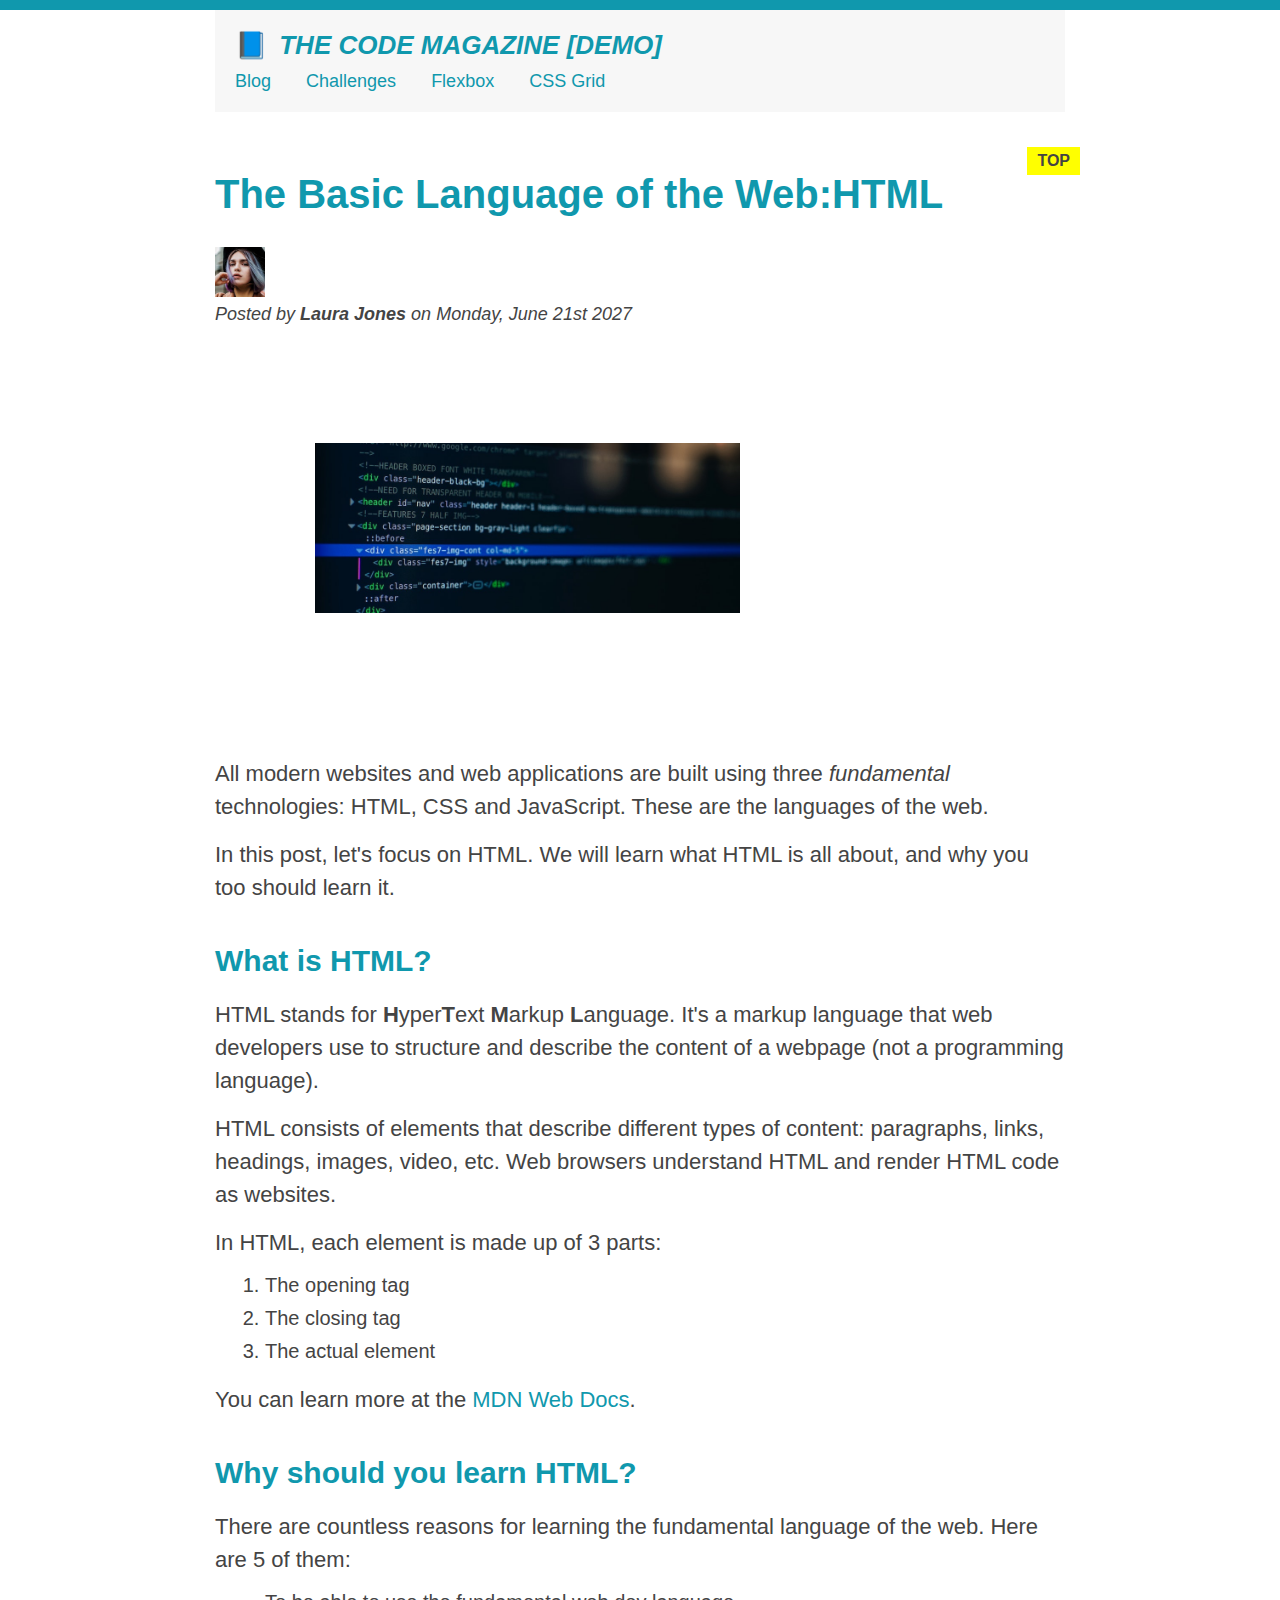
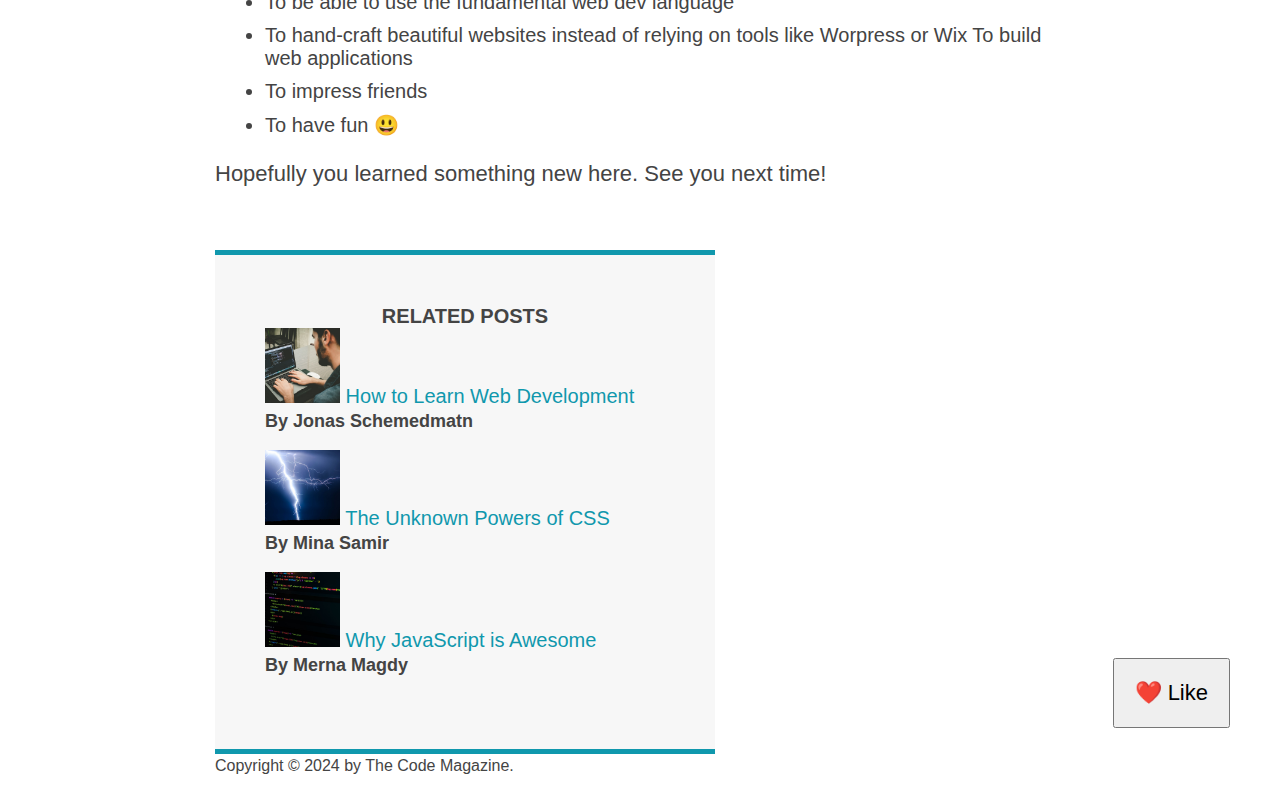
<file: CSS-Fundementals/index.html>
<!DOCTYPE html>
<html lang="en">
  <head>
    <title>The Basic Language of the web: HTML</title>
    <meta charset="utf-8" />
    <link href="style.css" rel="stylesheet" />
  </head>
  <body>
    <div class="container">
      <header class="main-header">
        <h1>📘 The Code Magazine [DEMO]</h1>

        <nav>
          <a href="./blog.html">Blog</a>
          <a href="#">Challenges</a>
          <a href="#">Flexbox</a>
          <a href="#">CSS Grid</a>
        </nav>
      </header>

      <article>
        <header class="post-header">
          <h2>The Basic Language of the Web:HTML</h2>

          <img
            src="./img/laura-jones.jpg"
            alt="laura jones"
            width="50"
            height="50"
          />

          <p id="author">
            Posted by <strong>Laura Jones</strong> on Monday, June 21st 2027
          </p>

          <img
            src="./img/post-img.jpg"
            alt="post image"
            width="500"
            height="200"
            class="post-img"
          />
        </header>

        <p>
          All modern websites and web applications are built using three
          <em>fundamental</em>
          technologies: HTML, CSS and JavaScript. These are the languages of the
          web.
        </p>

        <p>
          In this post, let's focus on HTML. We will learn what HTML is all
          about, and why you too should learn it.
        </p>

        <h3>What is HTML?</h3>
        <p>
          HTML stands for <strong>H</strong>yper<strong>T</strong>ext
          <strong>M</strong>arkup <strong>L</strong>anguage. It's a markup
          language that web developers use to structure and describe the content
          of a webpage (not a programming language).
        </p>

        <p>
          HTML consists of elements that describe different types of content:
          paragraphs, links, headings, images, video, etc. Web browsers
          understand HTML and render HTML code as websites.
        </p>

        <p>In HTML, each element is made up of 3 parts:</p>

        <ol>
          <li>The opening tag</li>
          <li>The closing tag</li>
          <li>The actual element</li>
        </ol>

        <p>
          You can learn more at the
          <a href="https://developer.mozilla.org/en-US/" target="_blank"
            >MDN Web Docs</a
          >.
        </p>

        <h3>Why should you learn HTML?</h3>

        <p>
          There are countless reasons for learning the fundamental language of
          the web. Here are 5 of them:
        </p>

        <ul>
          <li>To be able to use the fundamental web dev language</li>
          <li>
            To hand-craft beautiful websites instead of relying on tools like
            Worpress or Wix To build web applications
          </li>
          <li>To impress friends</li>
          <li>To have fun 😃</li>
        </ul>

        <p>Hopefully you learned something new here. See you next time!</p>
      </article>

      <aside>
        <h4>Related posts</h4>
        <ul class="related-articles">
          <li>
            <img src="img/related-1.jpg" width="75" />
            <a href="#">How to Learn Web Development</a>
            <p class="related-author">By Jonas Schemedmatn</p>
          </li>
          <li>
            <img src="img/related-2.jpg" width="75" />
            <a href="#">The Unknown Powers of CSS</a>
            <p class="related-author">By Mina Samir</p>
          </li>
          <li>
            <img src="img/related-3.jpg" width="75" />
            <a href="#">Why JavaScript is Awesome</a>
            <p class="related-author">By Merna Magdy</p>
          </li>
        </ul>
      </aside>

      <footer>
        <p id="copyright">Copyright &copy; 2024 by The Code Magazine.</p>
      </footer>
    </div>

    <button class="like-btn">❤️ Like</button>
  </body>
</html>
</file>
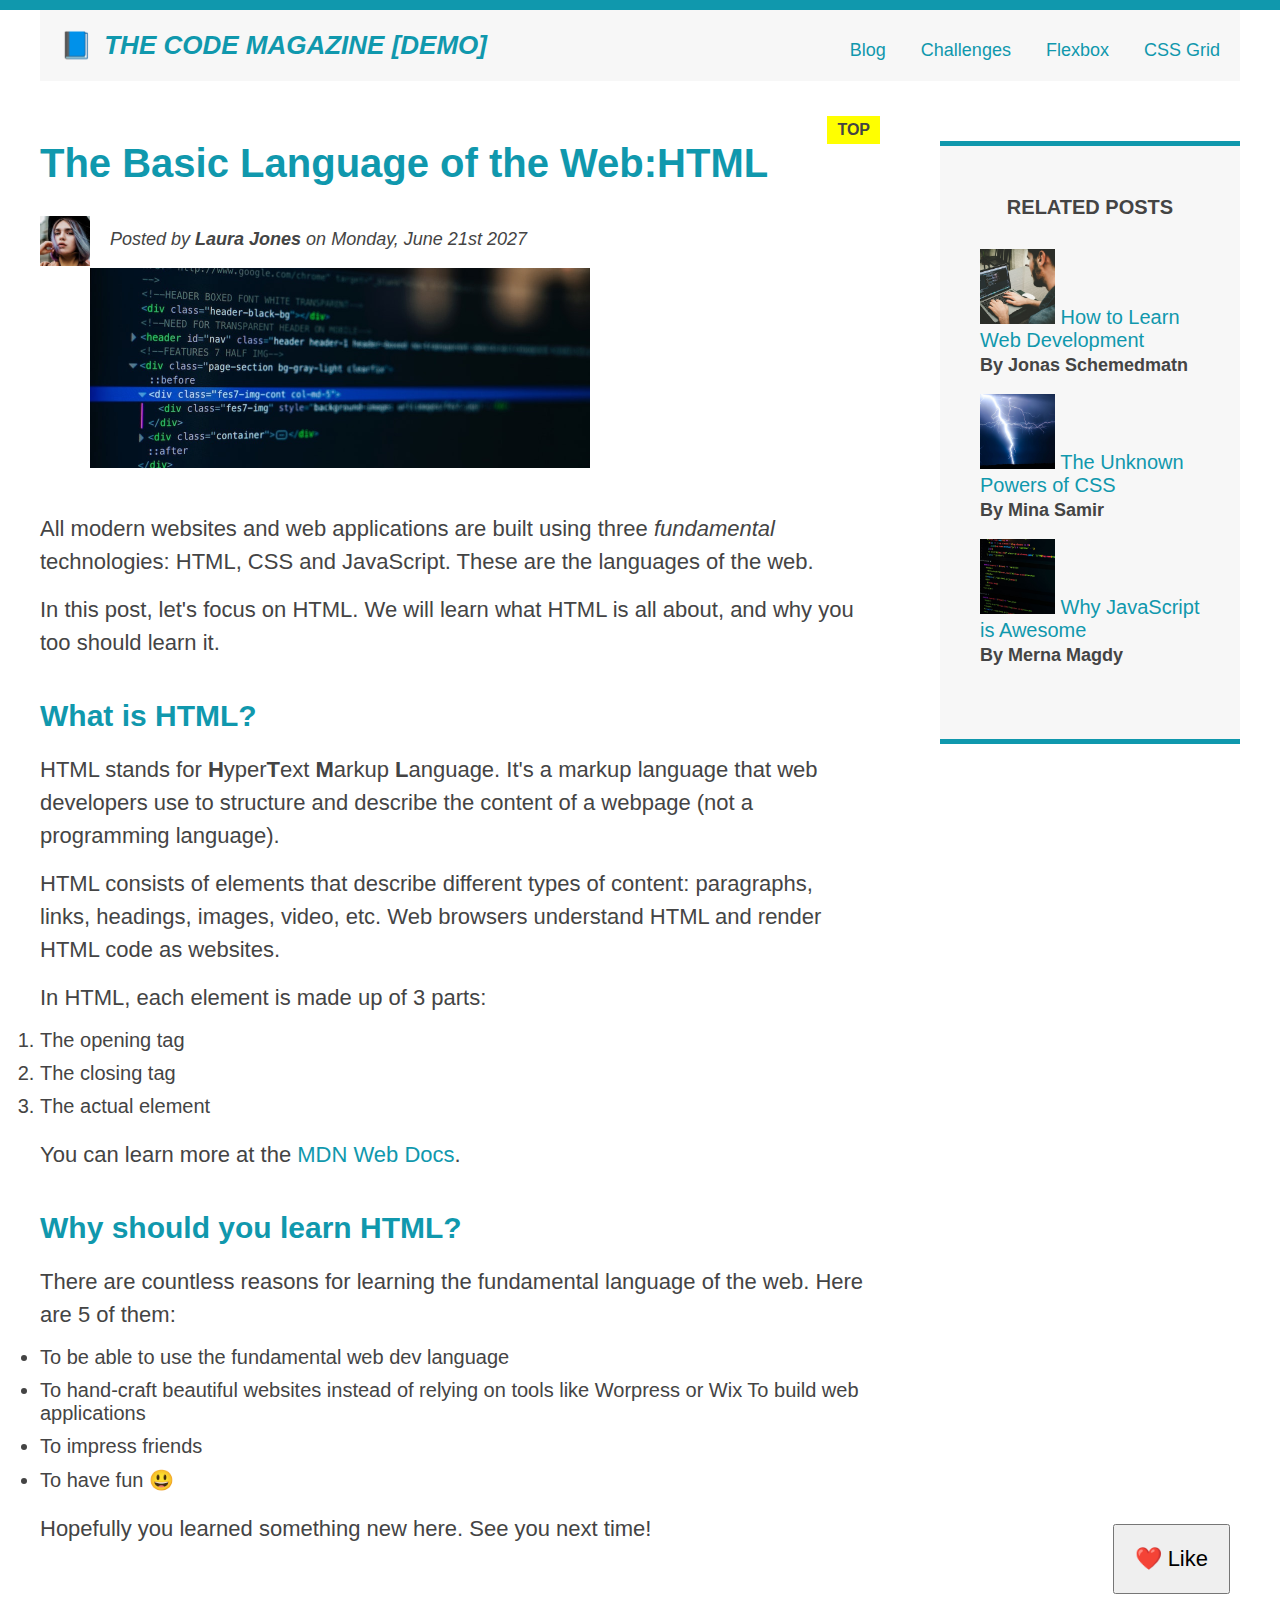
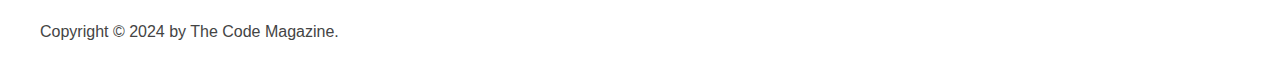
<file: CSS-Layouts/index.html>
<!DOCTYPE html>
<html lang="en">
  <head>
    <title>The Basic Language of the web: HTML</title>
    <meta charset="utf-8" />
    <link href="style.css" rel="stylesheet" />
  </head>
  <body>
    <div class="container">
      <header class="main-header clearfix">
        <h1>📘 The Code Magazine [DEMO]</h1>

        <nav>
          <a href="./blog.html">Blog</a>
          <a href="#">Challenges</a>
          <a href="flexbox.html">Flexbox</a>
          <a href="#">CSS Grid</a>
        </nav>
      </header>

      <article>
        <header class="post-header">
          <h2>The Basic Language of the Web:HTML</h2>

          <img
            src="./img/laura-jones.jpg"
            alt="laura jones"
            width="50"
            height="50"
            class="author-img"
          />

          <p id="author" class="author">
            Posted by <strong>Laura Jones</strong> on Monday, June 21st 2027
          </p>

          <img
            src="./img/post-img.jpg"
            alt="post image"
            width="500"
            height="200"
            class="post-img"
          />
        </header>

        <p>
          All modern websites and web applications are built using three
          <em>fundamental</em>
          technologies: HTML, CSS and JavaScript. These are the languages of the
          web.
        </p>

        <p>
          In this post, let's focus on HTML. We will learn what HTML is all
          about, and why you too should learn it.
        </p>

        <h3>What is HTML?</h3>
        <p>
          HTML stands for <strong>H</strong>yper<strong>T</strong>ext
          <strong>M</strong>arkup <strong>L</strong>anguage. It's a markup
          language that web developers use to structure and describe the content
          of a webpage (not a programming language).
        </p>

        <p>
          HTML consists of elements that describe different types of content:
          paragraphs, links, headings, images, video, etc. Web browsers
          understand HTML and render HTML code as websites.
        </p>

        <p>In HTML, each element is made up of 3 parts:</p>

        <ol>
          <li>The opening tag</li>
          <li>The closing tag</li>
          <li>The actual element</li>
        </ol>

        <p>
          You can learn more at the
          <a href="https://developer.mozilla.org/en-US/" target="_blank"
            >MDN Web Docs</a
          >.
        </p>

        <h3>Why should you learn HTML?</h3>

        <p>
          There are countless reasons for learning the fundamental language of
          the web. Here are 5 of them:
        </p>

        <ul>
          <li>To be able to use the fundamental web dev language</li>
          <li>
            To hand-craft beautiful websites instead of relying on tools like
            Worpress or Wix To build web applications
          </li>
          <li>To impress friends</li>
          <li>To have fun 😃</li>
        </ul>

        <p>Hopefully you learned something new here. See you next time!</p>
      </article>

      <aside>
        <h4>Related posts</h4>
        <ul class="related-articles">
          <li>
            <img src="img/related-1.jpg" width="75" />
            <a href="#">How to Learn Web Development</a>
            <p class="related-author">By Jonas Schemedmatn</p>
          </li>
          <li>
            <img src="img/related-2.jpg" width="75" />
            <a href="#">The Unknown Powers of CSS</a>
            <p class="related-author">By Mina Samir</p>
          </li>
          <li>
            <img src="img/related-3.jpg" width="75" />
            <a href="#">Why JavaScript is Awesome</a>
            <p class="related-author">By Merna Magdy</p>
          </li>
        </ul>
      </aside>

      <footer>
        <p id="copyright">Copyright &copy; 2024 by The Code Magazine.</p>
      </footer>
    </div>

    <button class="like-btn">❤️ Like</button>
  </body>
</html>
</file>
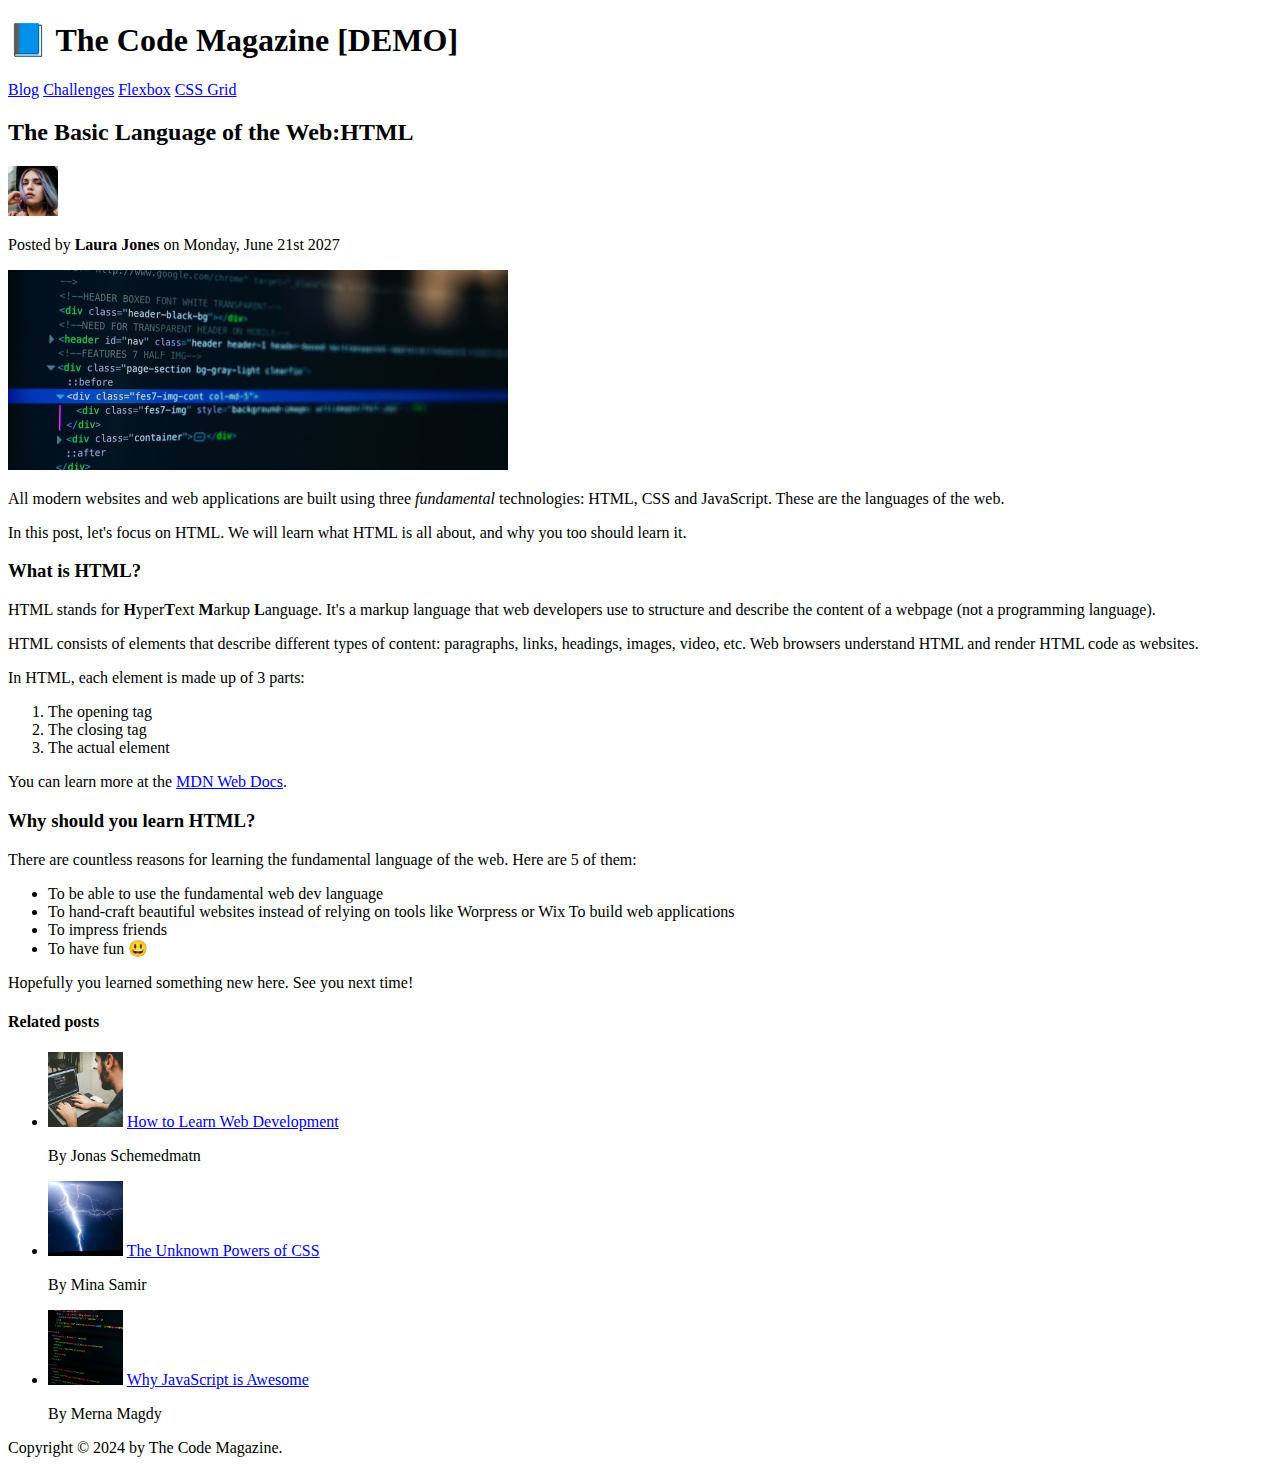
<file: HTML-Fundamentals/index.html>
<!DOCTYPE html>
<html lang="en">
  <head>
    <title>The Basic Language of the web: HTML</title>
  </head>
  <body>
    <header>
      <h1>📘 The Code Magazine [DEMO]</h1>

      <nav>
        <a href="./blog.html">Blog</a>
        <a href="#">Challenges</a>
        <a href="#">Flexbox</a>
        <a href="#">CSS Grid</a>
      </nav>
    </header>

    <article>
      <header>
        <h2>The Basic Language of the Web:HTML</h2>

        <img
          src="./img/laura-jones.jpg"
          alt="laura jones"
          width="50"
          height="50"
        />

        <p>Posted by <strong>Laura Jones</strong> on Monday, June 21st 2027</p>

        <img
          src="./img/post-img.jpg"
          alt="post image"
          width="500"
          height="200"
        />
      </header>

      <p>
        All modern websites and web applications are built using three
        <em>fundamental</em>
        technologies: HTML, CSS and JavaScript. These are the languages of the
        web.
      </p>

      <p>
        In this post, let's focus on HTML. We will learn what HTML is all about,
        and why you too should learn it.
      </p>

      <h3>What is HTML?</h3>
      <p>
        HTML stands for <strong>H</strong>yper<strong>T</strong>ext
        <strong>M</strong>arkup <strong>L</strong>anguage. It's a markup
        language that web developers use to structure and describe the content
        of a webpage (not a programming language).
      </p>

      <p>
        HTML consists of elements that describe different types of content:
        paragraphs, links, headings, images, video, etc. Web browsers understand
        HTML and render HTML code as websites.
      </p>

      <p>In HTML, each element is made up of 3 parts:</p>

      <ol>
        <li>The opening tag</li>
        <li>The closing tag</li>
        <li>The actual element</li>
      </ol>

      <p>
        You can learn more at the
        <a href="https://developer.mozilla.org/en-US/" target="_blank"
          >MDN Web Docs</a
        >.
      </p>

      <h3>Why should you learn HTML?</h3>

      <p>
        There are countless reasons for learning the fundamental language of the
        web. Here are 5 of them:
      </p>

      <ul>
        <li>To be able to use the fundamental web dev language</li>
        <li>
          To hand-craft beautiful websites instead of relying on tools like
          Worpress or Wix To build web applications
        </li>
        <li>To impress friends</li>
        <li>To have fun 😃</li>
      </ul>

      <p>Hopefully you learned something new here. See you next time!</p>
    </article>

    <aside>
      <h4>Related posts</h4>
      <ul>
        <li>
          <img src="img/related-1.jpg" width="75" />
          <a href="#">How to Learn Web Development</a>
          <p>By Jonas Schemedmatn</p>
        </li>
        <li>
          <img src="img/related-2.jpg" width="75" />
          <a href="#">The Unknown Powers of CSS</a>
          <p>By Mina Samir</p>
        </li>
        <li>
          <img src="img/related-3.jpg" width="75" />
          <a href="#">Why JavaScript is Awesome</a>
          <p>By Merna Magdy</p>
        </li>
      </ul>
    </aside>

    <footer>
      <p>Copyright &copy; 2024 by The Code Magazine.</p>
    </footer>
  </body>
</html>
</file>
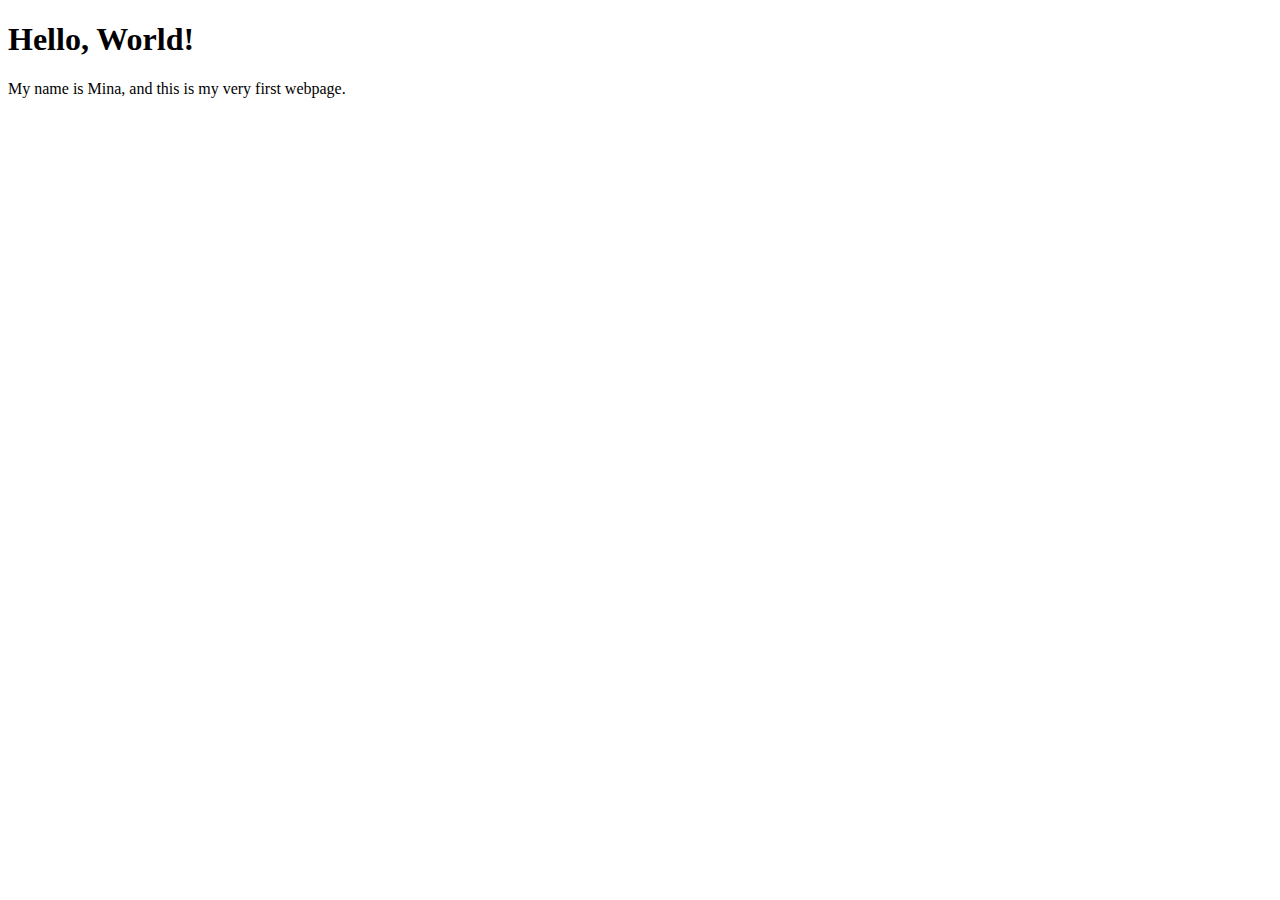
<file: Test/index.html>
<!DOCTYPE html>
<html lang="en">
  <head>
    <meta charset="UTF-8" />
    <meta name="viewport" content="width=device-width, initial-scale=1.0" />
    <title>My first webpage</title>
  </head>
  <body>
    <h1>Hello, World!</h1>
    <p>My name is Mina, and this is my very first webpage.</p>
  </body>
</html>
</file>
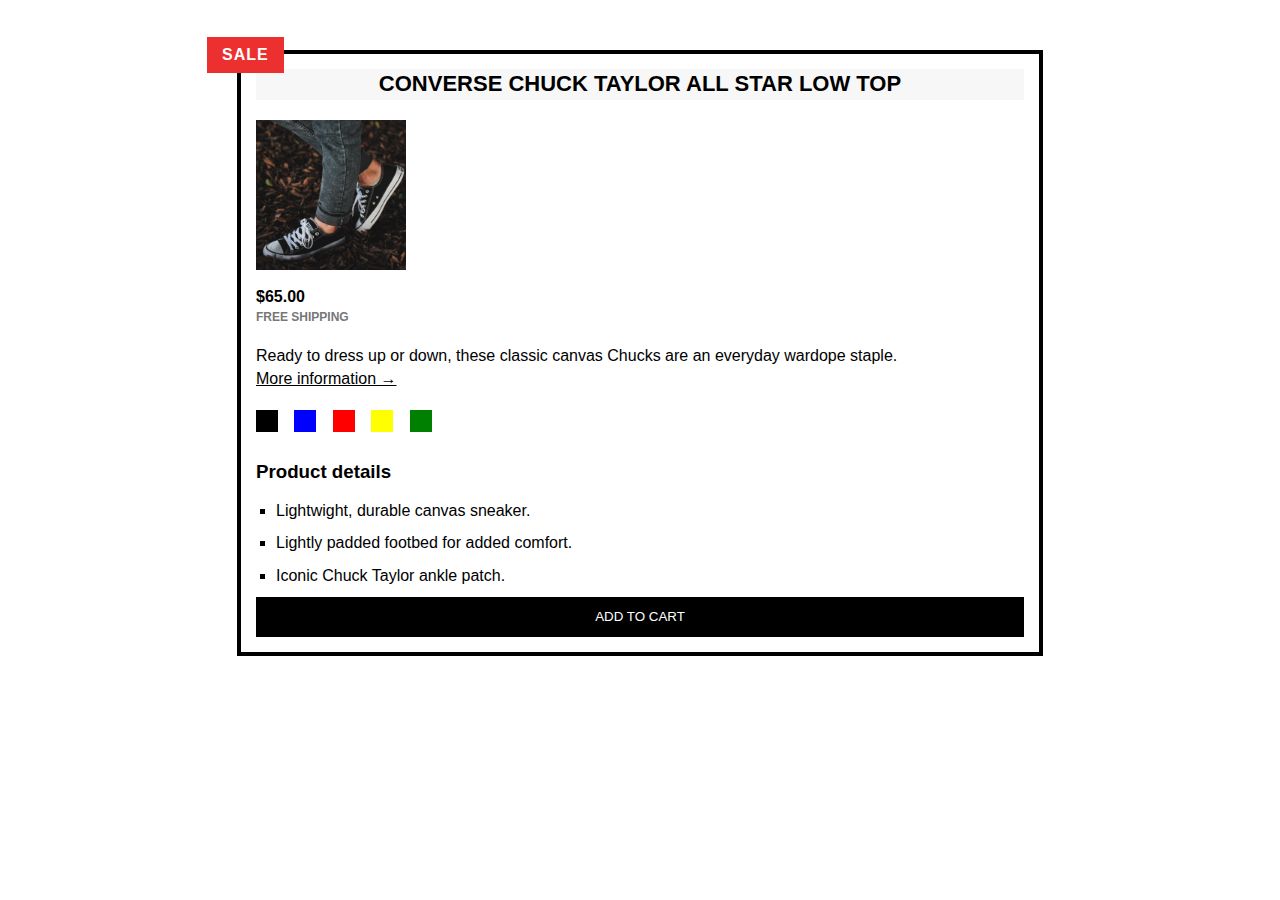
<file: CSS-Fundementals/product.html>
<!DOCTYPE html>
<html>
  <head>
    <title>Product page</title>
    <link href="product-style.css" rel="stylesheet" />
  </head>
  <body>
    <article class="product-container">
      <h2 class="product-title">Converse Chuck Taylor All Star Low Top</h2>
      <img
        src="img/challenges.jpg"
        alt="shoes photo"
        width="150"
        height="150"
        class="product-img"
      />
      <p><strong>$65.00</strong></p>

      <p class="shipping">Free shipping</p>

      <p>
        Ready to dress up or down, these classic canvas Chucks are an everyday
        wardope staple.
      </p>

      <a href="#">More information &rarr;</a>

      <div class="color-palette">
        <div class="color black"></div>
        <div class="color blue"></div>
        <div class="color red"></div>
        <div class="color yellow"></div>
        <div class="color green"></div>
      </div>

      <h3>Product details</h3>
      <ul>
        <li>Lightwight, durable canvas sneaker.</li>
        <li>Lightly padded footbed for added comfort.</li>
        <li>Iconic Chuck Taylor ankle patch.</li>
      </ul>
      <button>Add to cart</button>
      <p class="sale">SALE</p>
    </article>
  </body>
</html>
</file>
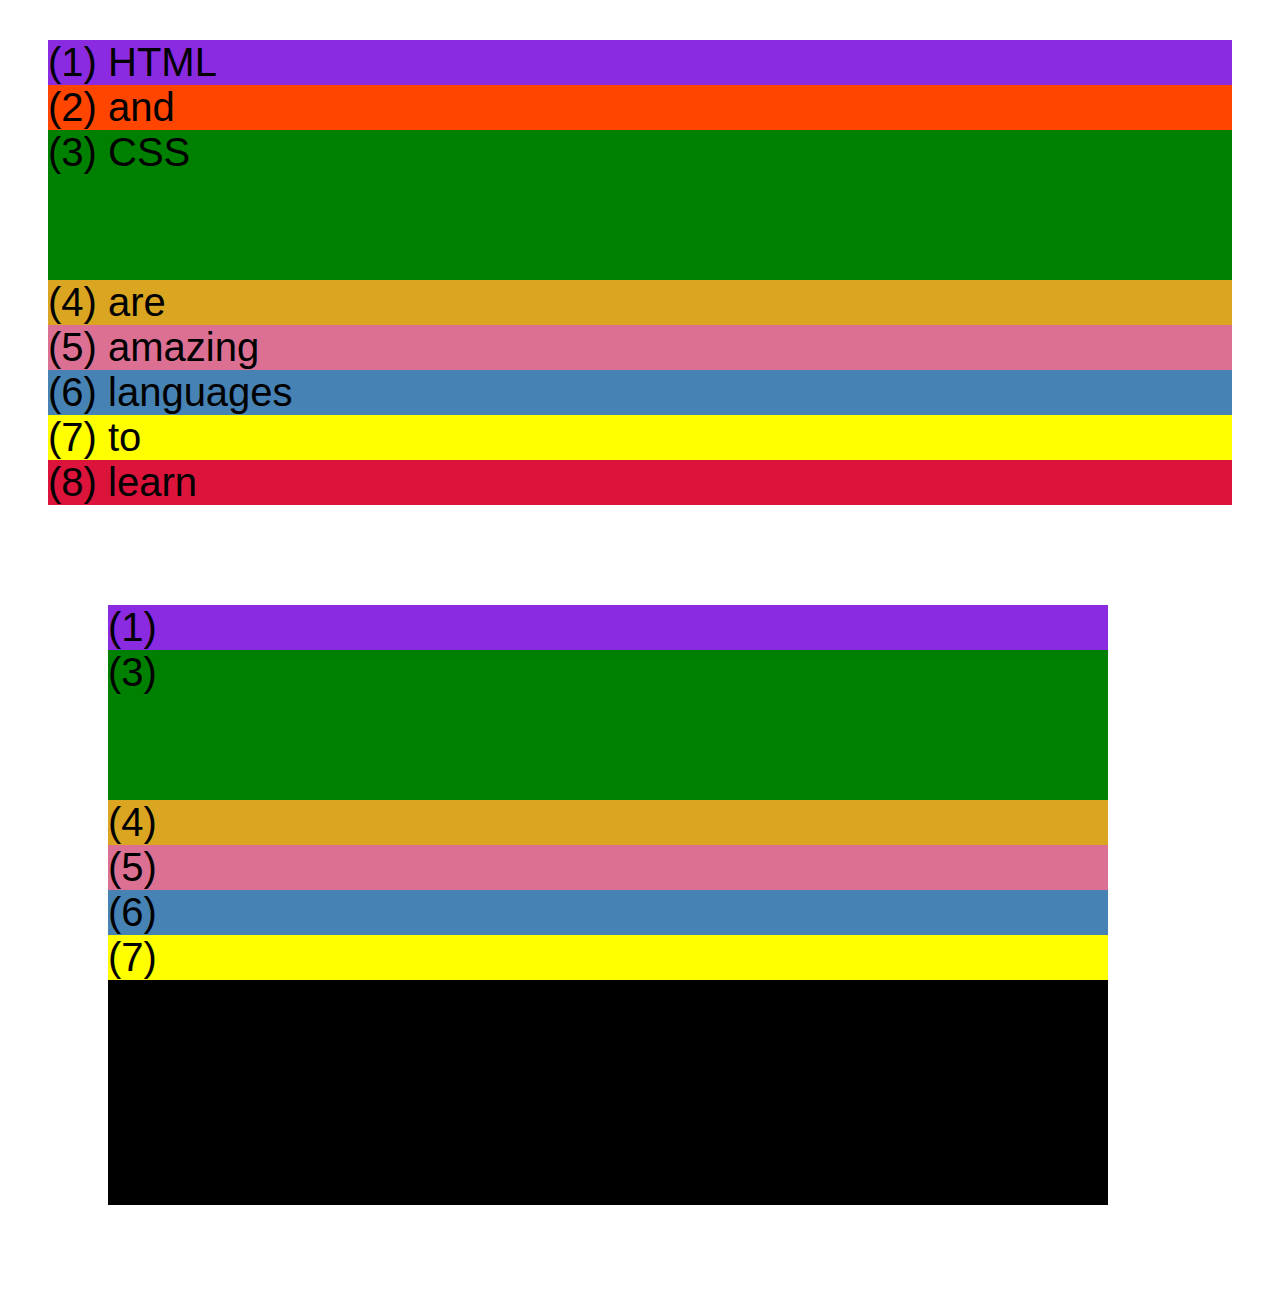
<file: CSS-Layouts/css-grid.html>
<!DOCTYPE html>
<html lang="en">
  <head>
    <meta charset="UTF-8" />
    <meta http-equiv="X-UA-Compatible" content="IE=edge" />
    <meta name="viewport" content="width=device-width, initial-scale=1.0" />
    <title>CSS Grid</title>
    <style>
      .el--1 {
        background-color: blueviolet;
      }
      .el--2 {
        background-color: orangered;
      }
      .el--3 {
        background-color: green;
        height: 150px;
      }
      .el--4 {
        background-color: goldenrod;
      }
      .el--5 {
        background-color: palevioletred;
      }
      .el--6 {
        background-color: steelblue;
      }
      .el--7 {
        background-color: yellow;
      }
      .el--8 {
        background-color: crimson;
      }

      .container--1 {
        /* STARTER */
        font-family: sans-serif;
        background-color: #ddd;
        font-size: 40px;
        margin: 40px;

        /* CSS GRID */
      }

      .container--2 {
        /* STARTER */
        font-family: sans-serif;
        background-color: black;
        font-size: 40px;
        margin: 100px;

        width: 1000px;
        height: 600px;

        /* CSS GRID */
      }
    </style>
  </head>
  <body>
    <div class="container--1">
      <div class="el el--1">(1) HTML</div>
      <div class="el el--2">(2) and</div>
      <div class="el el--3">(3) CSS</div>
      <div class="el el--4">(4) are</div>
      <div class="el el--5">(5) amazing</div>
      <div class="el el--6">(6) languages</div>
      <div class="el el--7">(7) to</div>
      <div class="el el--8">(8) learn</div>
    </div>

    <div class="container--2">
      <div class="el el--1">(1)</div>
      <div class="el el--3">(3)</div>
      <div class="el el--4">(4)</div>
      <div class="el el--5">(5)</div>
      <div class="el el--6">(6)</div>
      <div class="el el--7">(7)</div>
    </div>
  </body>
</html>
</file>
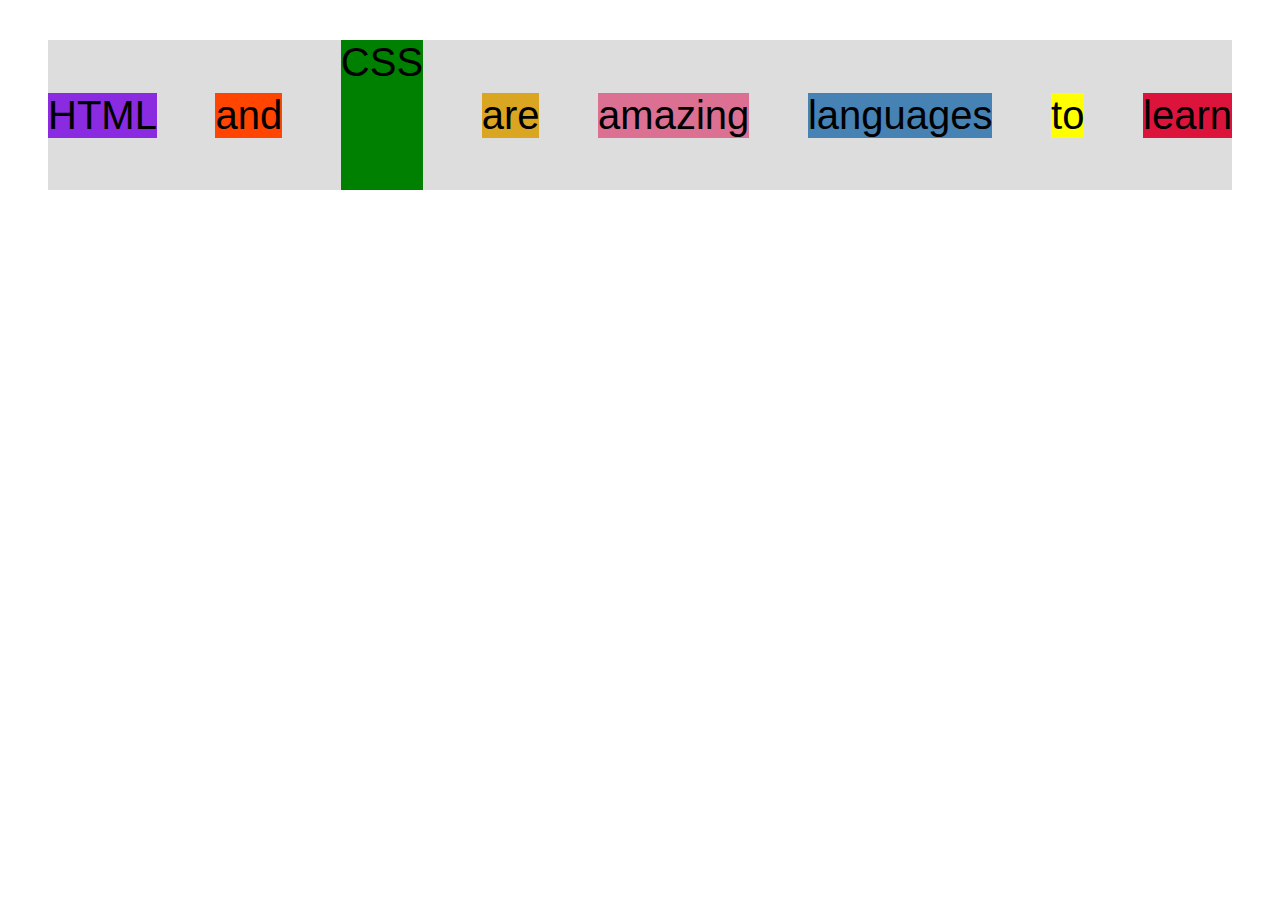
<file: CSS-Layouts/flexbox.html>
<!DOCTYPE html>
<html lang="en">
  <head>
    <meta charset="UTF-8" />
    <meta http-equiv="X-UA-Compatible" content="IE=edge" />
    <meta name="viewport" content="width=device-width, initial-scale=1.0" />
    <title>Flexbox</title>
    <style>
      .el--1 {
        background-color: blueviolet;
      }
      .el--2 {
        background-color: orangered;
      }
      .el--3 {
        background-color: green;
        height: 150px;
      }
      .el--4 {
        background-color: goldenrod;
      }
      .el--5 {
        background-color: palevioletred;
      }
      .el--6 {
        background-color: steelblue;
      }
      .el--7 {
        background-color: yellow;
      }
      .el--8 {
        background-color: crimson;
      }

      .container {
        /* STARTER */
        font-family: sans-serif;
        background-color: #ddd;
        font-size: 40px;
        margin: 40px;

        /* FLEXBOX */
        display: flex;
        align-items: center;
        justify-content: space-between;
      }
    </style>
  </head>
  <body>
    <div class="container">
      <div class="el el--1">HTML</div>
      <div class="el el--2">and</div>
      <div class="el el--3">CSS</div>
      <div class="el el--4">are</div>
      <div class="el el--5">amazing</div>
      <div class="el el--6">languages</div>
      <div class="el el--7">to</div>
      <div class="el el--8">learn</div>
    </div>
  </body>
</html>
</file>
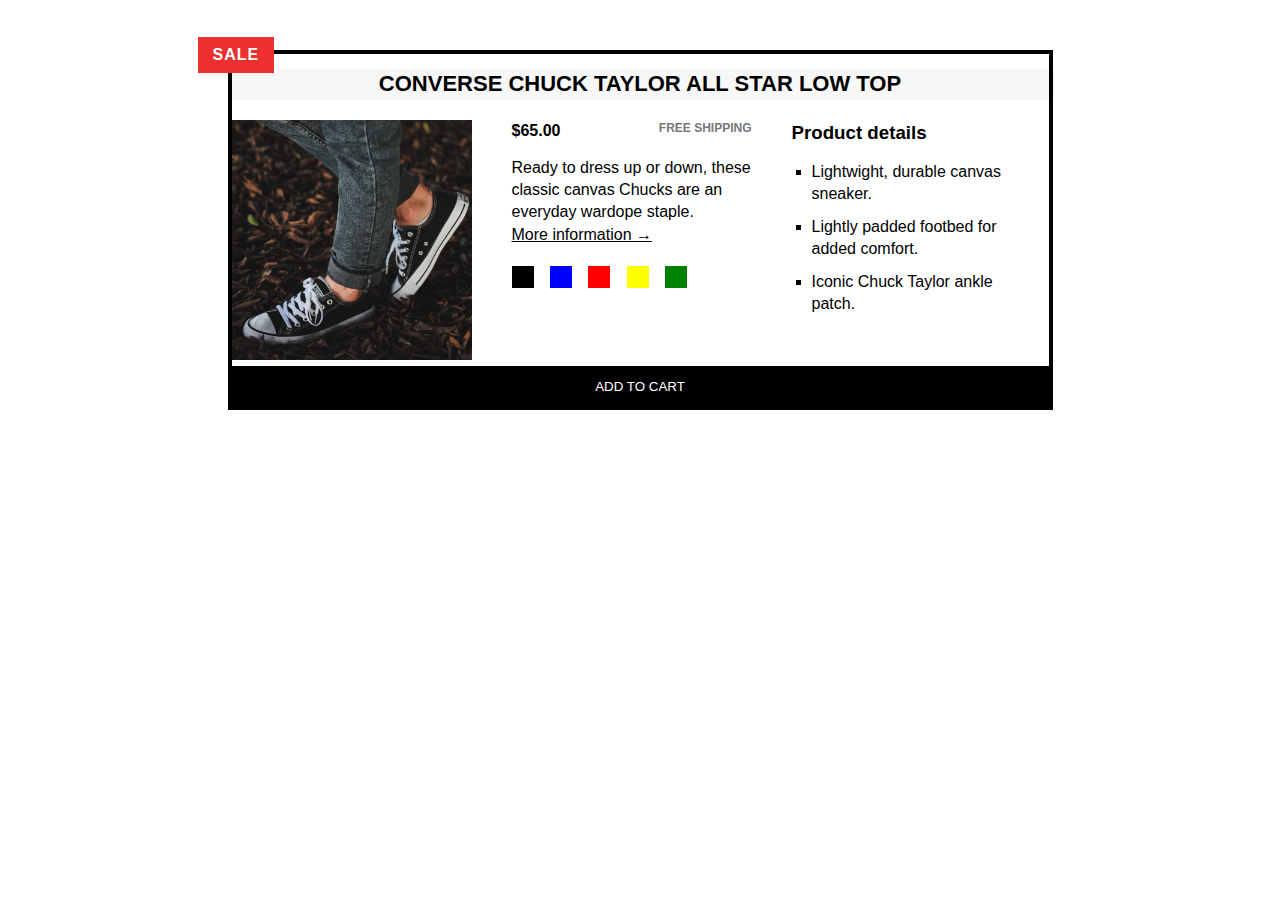
<file: CSS-Layouts/product.html>
<!DOCTYPE html>
<html>
  <head>
    <title>Product page</title>
    <link href="product-style.css" rel="stylesheet" />
  </head>
  <body>
    <article class="product-container">
      <h2 class="product-title">Converse Chuck Taylor All Star Low Top</h2>
      <div class="img-container">
        <img
          src="img/challenges.jpg"
          alt="shoes photo"
          width="150"
          height="150"
          class="product-img"
        />
      </div>

      <div class="info-container">
        <p class="price"><strong>$65.00</strong></p>

        <p class="shipping">Free shipping</p>

        <p class="info">
          Ready to dress up or down, these classic canvas Chucks are an everyday
          wardope staple.
        </p>

        <a href="#">More information &rarr;</a>

        <div class="color-palette">
          <div class="color black"></div>
          <div class="color blue"></div>
          <div class="color red"></div>
          <div class="color yellow"></div>
          <div class="color green"></div>
        </div>
      </div>

      <div class="details-container">
        <h3>Product details</h3>
        <ul>
          <li>Lightwight, durable canvas sneaker.</li>
          <li>Lightly padded footbed for added comfort.</li>
          <li>Iconic Chuck Taylor ankle patch.</li>
        </ul>
      </div>
      <button>Add to cart</button>
      <p class="sale">SALE</p>
    </article>
  </body>
</html>
</file>
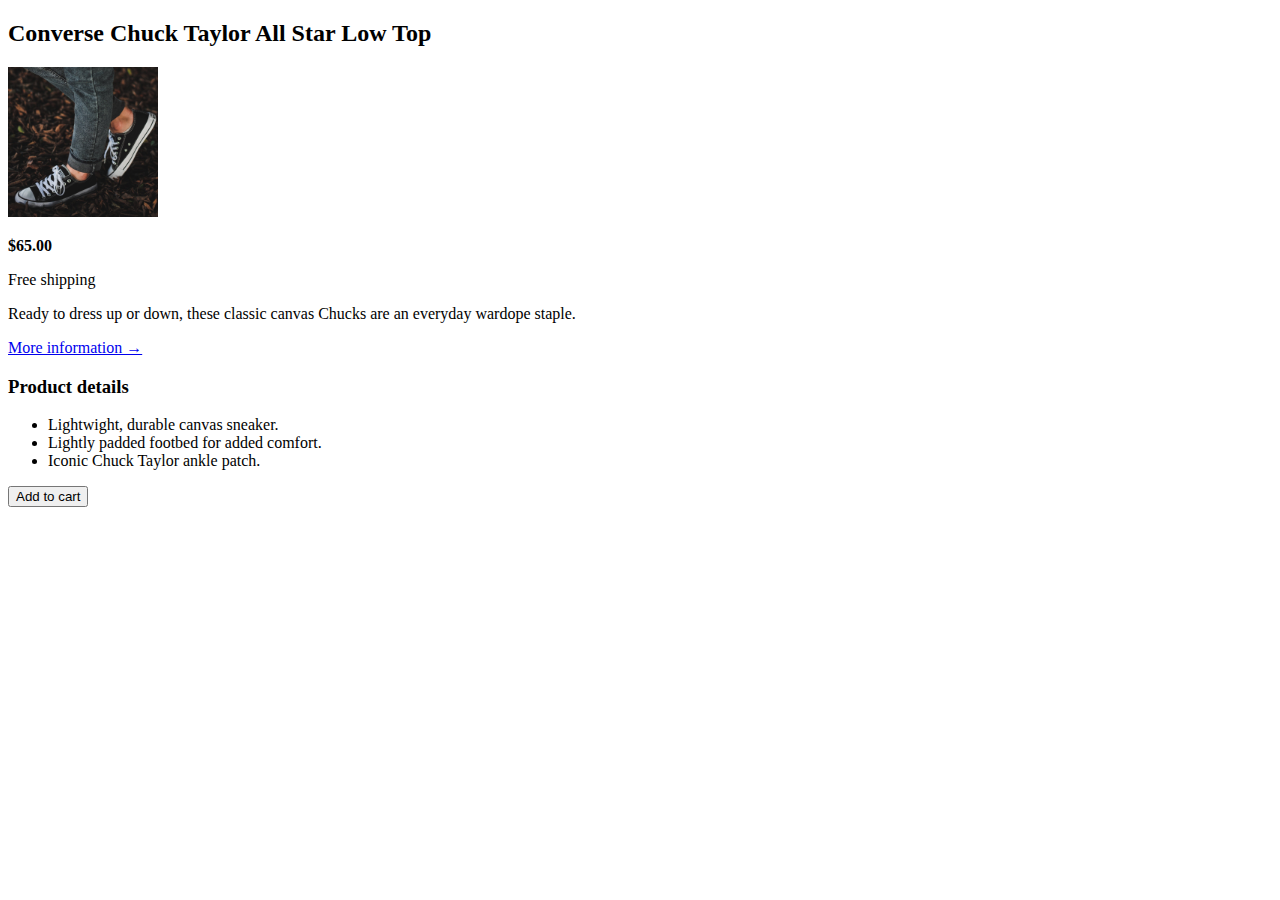
<file: HTML-Fundamentals/product.html>
<!DOCTYPE html>
<html>
  <head>
    <title>Product page</title>
  </head>
  <body>
    <article>
      <h2>Converse Chuck Taylor All Star Low Top</h2>
      <img
        src="img/challenges.jpg"
        alt="shoes photo"
        width="150"
        height="150"
      />
      <p><strong>$65.00</strong></p>

      <p>Free shipping</p>

      <p>
        Ready to dress up or down, these classic canvas Chucks are an everyday
        wardope staple.
      </p>

      <a href="#">More information &rarr;</a>

      <h3>Product details</h3>
      <ul>
        <li>Lightwight, durable canvas sneaker.</li>
        <li>Lightly padded footbed for added comfort.</li>
        <li>Iconic Chuck Taylor ankle patch.</li>
      </ul>
      <button>Add to cart</button>
    </article>
  </body>
</html>
</file>
<file: CSS-Fundementals/style.css>
* {
  margin: 0;
  padding: 0;
}

body {
  color: #444;
  font-family: sans-serif;
  border-top: 10px solid #1098ad;
  position: relative;
}

.container {
  width: 850px;
  margin: 0 auto;
}

h1,
h2,
h3 {
  color: #1098ad;
}

h1 {
  font-size: 26px;
  text-transform: uppercase;
  font-style: italic;
}

h2 {
  font-size: 40px;
  margin-bottom: 30px;
}

h3 {
  font-size: 30px;
  margin-bottom: 20px;
  margin-top: 40px;
}

h4 {
  font-size: 20px;
  text-transform: uppercase;
  text-align: center;
}

p {
  font-size: 22px;
  line-height: 1.5;
  margin-bottom: 15px;
}

ul,
ol {
  margin-left: 50px;
  margin-bottom: 20px;
}
li {
  font-size: 20px;
  margin-bottom: 10px;
}

/* footer p {
  font-size: 16px;
} */

#author {
  font-style: italic;
  font-size: 18px;
}

#copyright {
  font-size: 16px;
}

.related-author {
  font-size: 18px;
  font-weight: bold;
}

.related-articles {
  list-style: none;
}

.main-header {
  background-color: #f7f7f7;
  padding: 20px;
  margin-bottom: 60px;
}

nav {
  font-size: 18px;
}

article {
  margin-bottom: 60px;
}

.post-header {
  margin-bottom: 40px;
}
aside {
  background-color: #f7f7f7;
  border-top: 5px solid #1098ad;
  border-bottom: 5px solid #1098ad;
  padding: 50px 0;
  width: 500px;
}

/* Styling hyperlinks */
a:link {
  color: #1098ad;
  text-decoration: none;
}

a:visited {
  color: #1098ad;
}

a:hover {
  color: orangered;
  font-weight: bold;
  text-decoration: underline orangered;
}

a:active {
  background-color: black;
  font-style: italic;
}

.post-img {
  width: 50%;
  height: auto;
  margin: 100px;
}

nav a:link {
  /* background-color: orangered;
  margin: 20px;
  padding: 20px;
  display: block; */
  margin-right: 30px;
  margin-top: 10px;
  display: inline-block;
}

nav a:link:last-child {
  margin-right: 0px;
}

.like-btn {
  font-size: 22px;
  padding: 20px;
  cursor: pointer;
  position: absolute;
  bottom: 50px;
  right: 50px;
}

h1::first-letter {
  font-style: normal;
  margin-right: 5px;
}

h2 {
  position: relative;
}

h2::after {
  content: "TOP";
  background-color: yellow;
  font-weight: bold;
  font-size: 16px;
  display: inline-block;
  padding: 5px 10px;
  position: absolute;
  right: -15px;
  top: -25px;
  color: #444;
}
</file>
<file: CSS-Layouts/style.css>
* {
  margin: 0;
  padding: 0;
  box-sizing: border-box;
}

body {
  color: #444;
  font-family: sans-serif;
  border-top: 10px solid #1098ad;
  position: relative;
}

.container {
  width: 1200px;
  margin: 0 auto;
}

h1,
h2,
h3 {
  color: #1098ad;
}

h1 {
  font-size: 26px;
  text-transform: uppercase;
  font-style: italic;
}

h2 {
  font-size: 40px;
  margin-bottom: 30px;
}

h3 {
  font-size: 30px;
  margin-bottom: 20px;
  margin-top: 40px;
}

h4 {
  font-size: 20px;
  text-transform: uppercase;
  text-align: center;
  margin-bottom: 30px;
}

p {
  font-size: 22px;
  line-height: 1.5;
  margin-bottom: 15px;
}

ul,
ol {
  margin-bottom: 20px;
}
li {
  font-size: 20px;
  margin-bottom: 10px;
}

/* footer p {
  font-size: 16px;
} */

#author {
  font-style: italic;
  font-size: 18px;
}

#copyright {
  font-size: 16px;
}

.related-author {
  font-size: 18px;
  font-weight: bold;
}

.related-articles {
  list-style: none;
}

.main-header {
  background-color: #f7f7f7;
  padding: 20px;
  margin-bottom: 60px;
}

nav {
  font-size: 18px;
}

article {
  margin-bottom: 60px;
}

.post-header {
  margin-bottom: 40px;
}
aside {
  background-color: #f7f7f7;
  border-top: 5px solid #1098ad;
  border-bottom: 5px solid #1098ad;
  padding: 50px 40px;
}

/* Styling hyperlinks */
a:link {
  color: #1098ad;
  text-decoration: none;
}

a:visited {
  color: #1098ad;
}

a:hover {
  color: orangered;
  font-weight: bold;
  text-decoration: underline orangered;
}

a:active {
  background-color: black;
  font-style: italic;
}

.post-img {
  height: auto;
}

nav a:link {
  /* background-color: orangered;
  margin: 20px;
  padding: 20px;
  display: block; */
  margin-right: 30px;
  margin-top: 10px;
  display: inline-block;
}

nav a:link:last-child {
  margin-right: 0px;
}

.like-btn {
  font-size: 22px;
  padding: 20px;
  cursor: pointer;
  position: absolute;
  bottom: 50px;
  right: 50px;
}

h1::first-letter {
  font-style: normal;
  margin-right: 5px;
}

h2 {
  position: relative;
}

h2::after {
  content: "TOP";
  background-color: yellow;
  font-weight: bold;
  font-size: 16px;
  display: inline-block;
  padding: 5px 10px;
  position: absolute;
  right: -15px;
  top: -25px;
  color: #444;
}

/* FLOATS */
.author-img {
  float: left;
  margin-bottom: 20px;
}

.author {
  float: left;
  margin-left: 20px;
  margin-top: 10px;
}

h1 {
  float: left;
}

nav {
  float: right;
}

.clear {
  clear: both;
}

.clearfix::after {
  clear: both;
  content: "";
  display: block;
}

article {
  width: 825px;
  float: left;
}

aside {
  width: 300px;
  float: right;
}

footer {
  clear: both;
}
</file>
<file: CSS-Fundementals/product-style.css>
* {
  margin: 0;
  padding: 0;
}
body {
  font-family: sans-serif;
  line-height: 1.4;
}

.product-container {
  border: 4px solid black;
  width: 60%;
  margin: 50px auto;
  padding: 15px;
  position: relative;
}

.product-title {
  font-size: 22px;
  text-transform: uppercase;
  text-align: center;
  background-color: #f7f7f7;
  margin-bottom: 20px;
}

.product-img {
  margin-bottom: 10px;
}

.shipping {
  font-size: 12px;
  text-transform: uppercase;
  font-weight: bold;
  color: #777;
  margin-bottom: 20px;
}

a:link,
a:visited {
  color: black;
}

a:hover,
a:active {
  text-decoration: none;
}

a {
  margin-bottom: 15px;
}

button {
  width: 100%;
  height: 40px;
  margin-bottom: 0px;
  background-color: black;
  text-transform: uppercase;
  color: white;
  border: none;
  cursor: pointer;
}

button:hover {
  background-color: transparent;
  border: solid black 3px;
  color: black;
}
h3 {
  margin-bottom: 15px;
  margin-top: 20px;
}

li {
  list-style: square;
  margin-left: 20px;
  margin-bottom: 10px;
}

.sale {
  position: absolute;
  top: -17px;
  left: -34px;
  background-color: #ec2f2f;
  letter-spacing: 1px;
  padding: 7px 15px;
  text-transform: uppercase;
  font-weight: bold;
  color: white;
  font-size: 16px;
  display: inline-block;
  text-align: center;
}

.color-palette {
  margin-top: 20px;
}

.color {
  margin-right: 12px;
  width: 22px;
  height: 22px;
  display: inline-block;
  background-color: black;
}

.red {
  background-color: red;
}

.black {
  background-color: black;
}

.blue {
  background-color: blue;
}

.yellow {
  background-color: yellow;
}

.green {
  background-color: green;
}
</file>
<file: CSS-Layouts/product-style.css>
* {
  margin: 0;
  padding: 0;
  box-sizing: border-box;
}
body {
  font-family: sans-serif;
  line-height: 1.4;
}

.product-container {
  border: 4px solid black;
  width: 825px;
  margin: 50px auto;
  padding-top: 15px;
  position: relative;
}

.product-container::after {
  content: "";
  clear: both;
  display: block;
}

.product-title {
  font-size: 22px;
  text-transform: uppercase;
  text-align: center;
  background-color: #f7f7f7;
  margin-bottom: 20px;
}

.product-img {
  width: 100%;
  height: 100%;
}

.price {
  float: left;
}

.info {
  margin-top: 20px;
  clear: both;
}

.shipping {
  font-size: 12px;
  text-transform: uppercase;
  font-weight: bold;
  color: #777;
  margin-bottom: 20px;
  float: right;
}

a:link,
a:visited {
  color: black;
}

a:hover,
a:active {
  text-decoration: none;
}

a {
  margin-bottom: 15px;
}

button {
  width: 100%;
  height: 40px;
  margin-bottom: 0px;
  background-color: black;
  text-transform: uppercase;
  color: white;
  border: none;
  cursor: pointer;
}

button:hover {
  background-color: transparent;
  border: solid black 3px;
  color: black;
}
h3 {
  margin-bottom: 15px;
}

li {
  list-style: square;
  margin-left: 20px;
  margin-bottom: 10px;
}

.sale {
  position: absolute;
  top: -17px;
  left: -34px;
  background-color: #ec2f2f;
  letter-spacing: 1px;
  padding: 7px 15px;
  text-transform: uppercase;
  font-weight: bold;
  color: white;
  font-size: 16px;
  display: inline-block;
  text-align: center;
}

.color-palette {
  margin-top: 20px;
}

.color {
  margin-right: 12px;
  width: 22px;
  height: 22px;
  display: inline-block;
  background-color: black;
}

.red {
  background-color: red;
}

.black {
  background-color: black;
}

.blue {
  background-color: blue;
}

.yellow {
  background-color: yellow;
}

.green {
  background-color: green;
}

.img-container {
  float: left;
  width: 240px;
  margin-right: 40px;
}

.info-container {
  float: left;
  width: 240px;
  margin-right: 40px;
}

.details-container {
  float: left;
  width: 240px;
}
</file>
